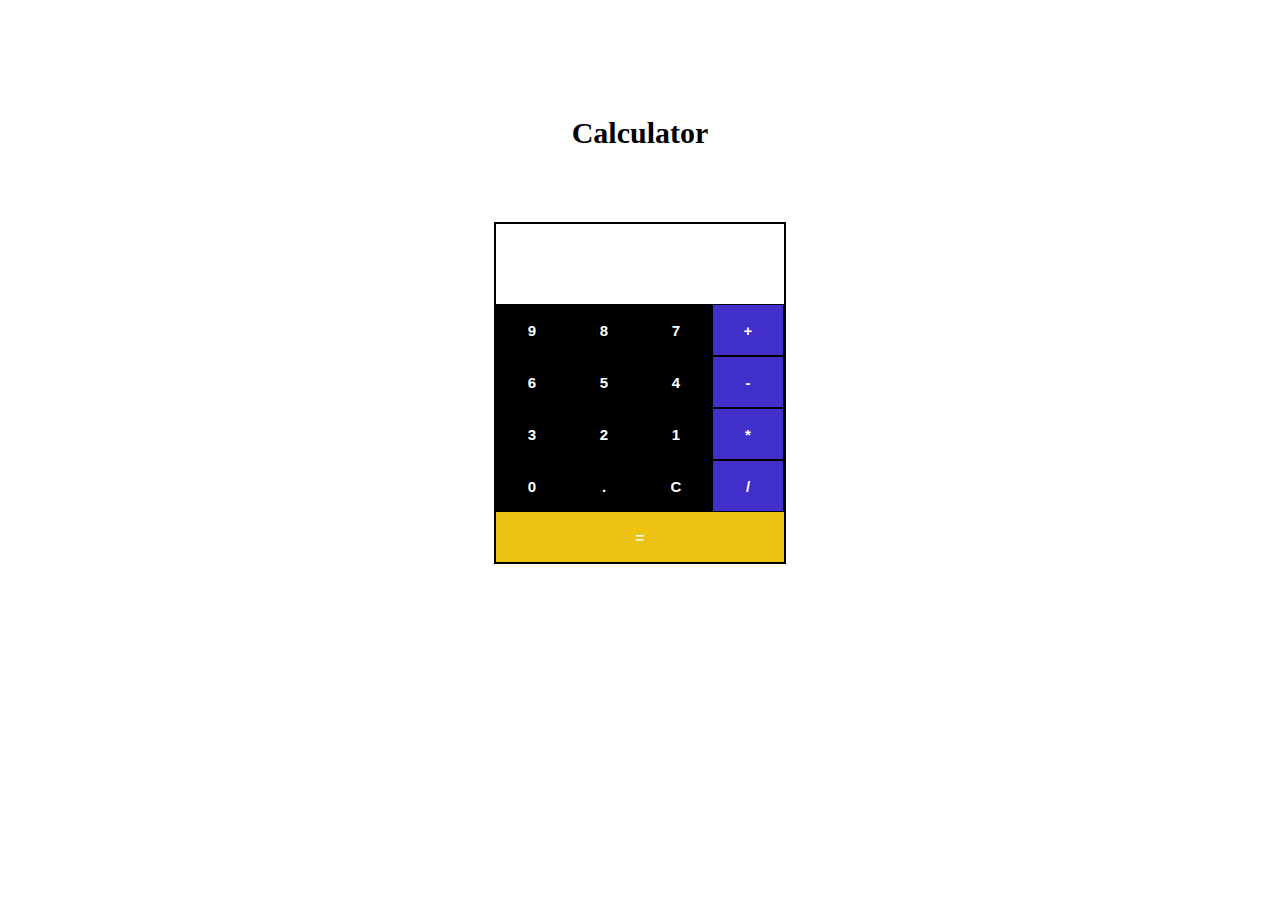
<file: index.html>
</html>
<head>
	
	<script src="https://stackpath.bootstrapcdn.com/bootstrap/4.3.1/js/bootstrap.min.js" integrity="sha384-JjSmVgyd0p3pXB1rRibZUAYoIIy6OrQ6VrjIEaFf/nJGzIxFDsf4x0xIM+B07jRM" crossorigin="anonymous"></script>
	<link rel="stylesheet" href="style.css">
  <script src="script.js"></script>
	<title>Simple Calculator</title></head>
<body id="sel">
<center>
	<br><br><br><br><br><br>
<label id="lab">Calculator</label></center>
<br><br><br><br>

<center>
<div id="des">
<b>
<table id="tab1">
<tr>
<input type="text" id="no"><br>
</tr>
<tr>
<td><button onclick="nine()" id="a">9</button></td>
<td><button onclick="eight()" id="s">8</button></td>
<td><button onclick="seven()" id="d">7</button></td>
<td><button onclick="add()" id="f" class="set">+</button></td>
</tr>
<tr>
<td><button onclick="six()" id="six" >6</button></td>
<td><button onclick="five()" id="five">5</button></td>
<td><button onclick="four()" id="four">4</button></td>
<td><button onclick="sub()" id="subt" class="set">-</button></td>
</tr>
<tr>
<td><button onclick="three()" id="three1">3</button></td>
<td><button onclick="two()" id="two1">2</button></td>
<td><button onclick="one()" id="one1">1</button></td>
<td><button onclick="mul()" id="mul1" class="set">*</button></td>
</tr>

<tr>
<td><button onclick="zero()" id="zero1">0</button></td>
<td><button onclick="dot()" id="dot">.</button></td>
<td><button onclick="clc()" id="cc">C</button></td>
<td><button onclick="div()" id="cc" class="set">/</button></td>
</tr>


</table>
</b>
<button onclick="equa()" id="g">=</button>
</div>
<center>
</body>
</html>
</file>
<file: style.css>
#no{
  width:286px;
  height:80px;
  font-size:20px;
  border:0px;


}
button{
  width: 70px;
  height:50px;
  background-color:black;
  border: 0;
  padding:5px;
  color:white;
  font-weight:bold;
  font-size:15px;
}
.set{
  background:rgb(72, 52, 223,0.9);
  color:white;

}
#g{
  background:rgb(238, 194, 19,1);
  color:white;
  width: 288px;
  height:50px;
  border: 0;
  padding:5px;
  color:white;


}

#tab1{
background-color : black;
width:12%;
border-collapse: collapse;
padding:0;
}


#des{
border:2px solid black;
width:288px;
height:338px;
}

#lab{
font-size:30px;
font-family:italic;
font-weight:bold;
color:black;
}
</file>
